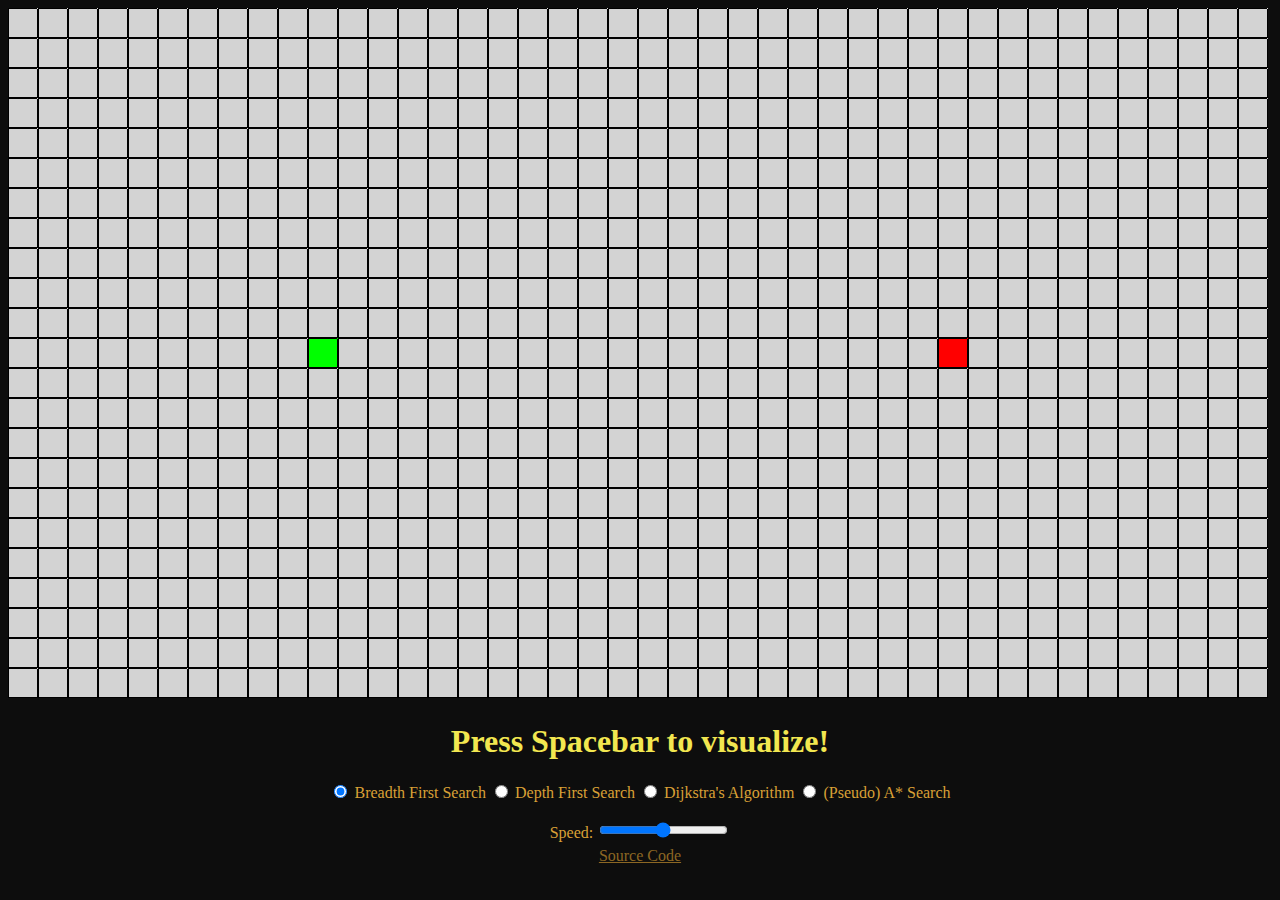
<file: index.html>
<!doctype html>
<html lang="en-us">

<head>
    <meta charset="utf-8">
    <meta http-equiv="Content-Type" content="text/html; charset=utf-8">
    <title>Pathfinding Visualizer</title>
    <link rel="stylesheet" href="index_template_style.css">
    <script src="controller.js"></script>
</head>

<body>
    <!-- <hr/> -->
    <figure style="overflow:visible;" id="spinner">
        <div class="spinner"></div>
        <center style="margin-top:0.5em"><strong>emscripten</strong></center>
    </figure>
    <div class="emscripten" id="status">Downloading...</div>
    <div class="emscripten">
        <progress value="0" max="100" id="progress" hidden=1></progress>
    </div>
    <div class="emscripten_border">
        <canvas class="emscripten" id="canvas" oncontextmenu="event.preventDefault()" tabindex=-1></canvas>
    </div>
    <!-- <div class="emscripten">
      <input type="checkbox" id="resize">Resize canvas
      <input type="checkbox" id="pointerLock" checked>Lock/hide mouse pointer
      &nbsp;&nbsp;&nbsp;
      <input type="button" value="Fullscreen" onclick="Module.requestFullscreen(document.getElementById('pointerLock').checked, 
                                                                                document.getElementById('resize').checked)">
    </div>
    
    <hr/>
    <textarea class="emscripten" id="output" rows="8"></textarea>
    <hr> -->
    <div class = "center">
        <h1>Press Spacebar to visualize!</h1>
        <input type="radio" id="bfs" name="search" value="0" checked>
        <label for="0">Breadth First Search</label>
        <input type="radio" id="dfs" name="search" value="1">
        <label for="1">Depth First Search</label>
        <input type="radio" id="dijkstra" name="search" value="2">
        <label for="2">Dijkstra's Algorithm</label>
        <input type="radio" id="astar" name="search" value="3">
        <label for="3">(Pseudo) A* Search</label><br><br>
        <label for="speed">Speed: </label>
        <input type="range" min="1" max="100" value="50" class="slider" id="speed" name="speed">
        <p><a href="https://github.com/justinliang1020/wasm-pathfinder">Source Code</a></p>
    </div>

    <script type='text/javascript'>
        var statusElement = document.getElementById('status');
        var progressElement = document.getElementById('progress');
        var spinnerElement = document.getElementById('spinner');

        var Module = {
            preRun: [],
            postRun: [],
            print: (function () {
                var element = document.getElementById('output');
                if (element) element.value = ''; // clear browser cache
                return function (text) {
                    if (arguments.length > 1) text = Array.prototype.slice.call(arguments).join(' ');
                    // These replacements are necessary if you render to raw HTML
                    //text = text.replace(/&/g, "&amp;");
                    //text = text.replace(/</g, "&lt;");
                    //text = text.replace(/>/g, "&gt;");
                    //text = text.replace('\n', '<br>', 'g');
                    console.log(text);
                    if (element) {
                        element.value += text + "\n";
                        element.scrollTop = element.scrollHeight; // focus on bottom
                    }
                };
            })(),
            printErr: function (text) {
                if (arguments.length > 1) text = Array.prototype.slice.call(arguments).join(' ');
                console.error(text);
            },
            canvas: (function () {
                var canvas = document.getElementById('canvas');

                // As a default initial behavior, pop up an alert when webgl context is lost. To make your
                // application robust, you may want to override this behavior before shipping!
                // See http://www.khronos.org/registry/webgl/specs/latest/1.0/#5.15.2
                canvas.addEventListener("webglcontextlost", function (e) { alert('WebGL context lost. You will need to reload the page.'); e.preventDefault(); }, false);

                return canvas;
            })(),
            setStatus: function (text) {
                if (!Module.setStatus.last) Module.setStatus.last = { time: Date.now(), text: '' };
                if (text === Module.setStatus.last.text) return;
                var m = text.match(/([^(]+)\((\d+(\.\d+)?)\/(\d+)\)/);
                var now = Date.now();
                if (m && now - Module.setStatus.last.time < 30) return; // if this is a progress update, skip it if too soon
                Module.setStatus.last.time = now;
                Module.setStatus.last.text = text;
                if (m) {
                    text = m[1];
                    progressElement.value = parseInt(m[2]) * 100;
                    progressElement.max = parseInt(m[4]) * 100;
                    progressElement.hidden = false;
                    spinnerElement.hidden = false;
                } else {
                    progressElement.value = null;
                    progressElement.max = null;
                    progressElement.hidden = true;
                    if (!text) spinnerElement.hidden = true;
                }
                statusElement.innerHTML = text;
            },
            totalDependencies: 0,
            monitorRunDependencies: function (left) {
                this.totalDependencies = Math.max(this.totalDependencies, left);
                Module.setStatus(left ? 'Preparing... (' + (this.totalDependencies - left) + '/' + this.totalDependencies + ')' : 'All downloads complete.');
            }
        };
        Module.setStatus('Downloading...');
        window.onerror = function () {
            Module.setStatus('Exception thrown, see JavaScript console');
            spinnerElement.style.display = 'none';
            Module.setStatus = function (text) {
                if (text) Module.printErr('[post-exception status] ' + text);
            };
        };
    </script>
    <script async type="text/javascript" src="index.js"></script>
</body>

</html>
</file>
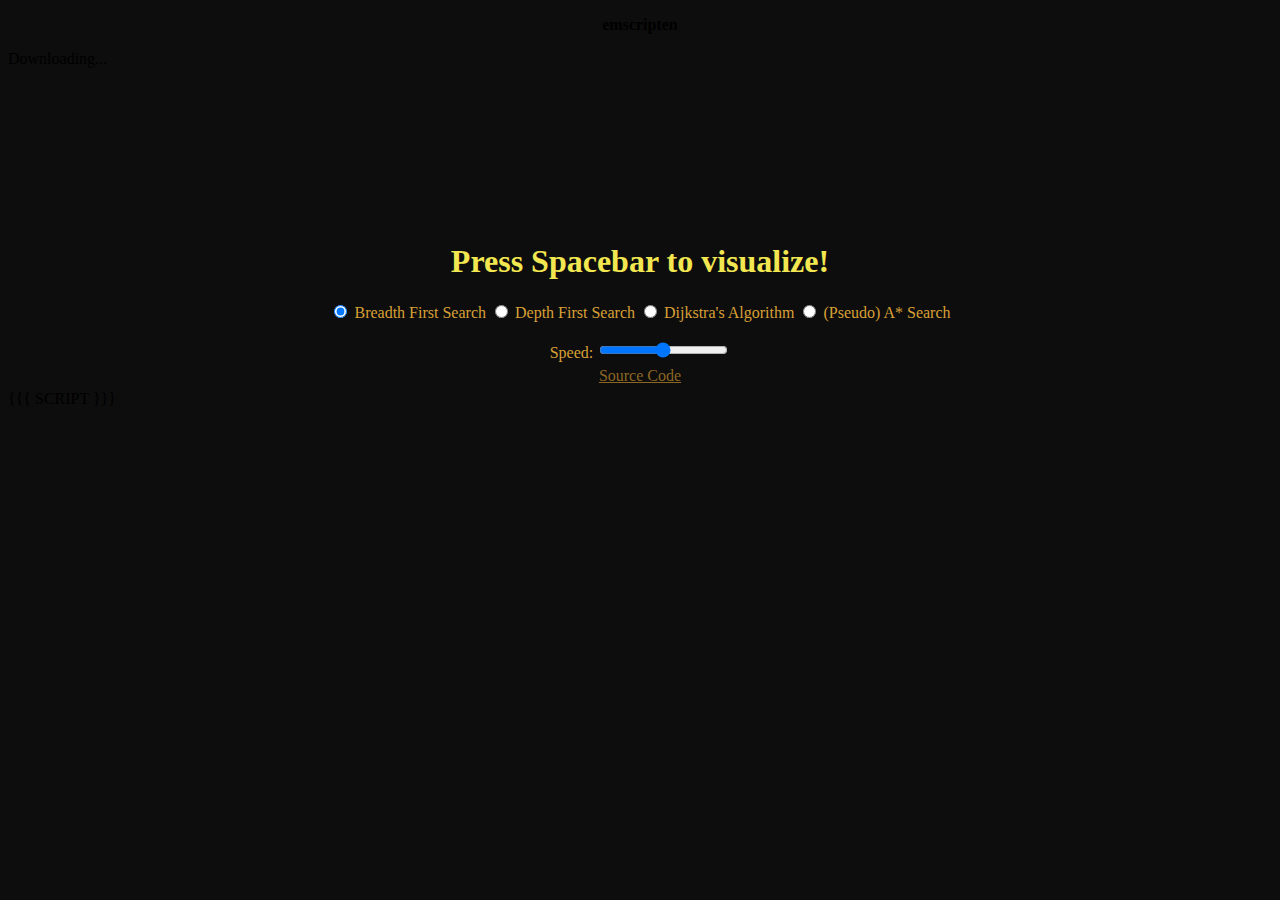
<file: index_template.html>
<!doctype html>
<html lang="en-us">

<head>
    <meta charset="utf-8">
    <meta http-equiv="Content-Type" content="text/html; charset=utf-8">
    <title>Pathfinding Visualizer</title>
    <link rel="stylesheet" href="index_template_style.css">
    <script src="controller.js"></script>
</head>

<body>
    <!-- <hr/> -->
    <figure style="overflow:visible;" id="spinner">
        <div class="spinner"></div>
        <center style="margin-top:0.5em"><strong>emscripten</strong></center>
    </figure>
    <div class="emscripten" id="status">Downloading...</div>
    <div class="emscripten">
        <progress value="0" max="100" id="progress" hidden=1></progress>
    </div>
    <div class="emscripten_border">
        <canvas class="emscripten" id="canvas" oncontextmenu="event.preventDefault()" tabindex=-1></canvas>
    </div>
    <!-- <div class="emscripten">
      <input type="checkbox" id="resize">Resize canvas
      <input type="checkbox" id="pointerLock" checked>Lock/hide mouse pointer
      &nbsp;&nbsp;&nbsp;
      <input type="button" value="Fullscreen" onclick="Module.requestFullscreen(document.getElementById('pointerLock').checked, 
                                                                                document.getElementById('resize').checked)">
    </div>
    
    <hr/>
    <textarea class="emscripten" id="output" rows="8"></textarea>
    <hr> -->
    <div class = "center">
        <h1>Press Spacebar to visualize!</h1>
        <input type="radio" id="bfs" name="search" value="0" checked>
        <label for="0">Breadth First Search</label>
        <input type="radio" id="dfs" name="search" value="1">
        <label for="1">Depth First Search</label>
        <input type="radio" id="dijkstra" name="search" value="2">
        <label for="2">Dijkstra's Algorithm</label>
        <input type="radio" id="astar" name="search" value="3">
        <label for="3">(Pseudo) A* Search</label><br><br>
        <label for="speed">Speed: </label>
        <input type="range" min="1" max="100" value="50" class="slider" id="speed" name="speed">
        <p><a href="https://github.com/justinliang1020/wasm-pathfinder">Source Code</a></p>
    </div>


    <script type='text/javascript'>
        var statusElement = document.getElementById('status');
        var progressElement = document.getElementById('progress');
        var spinnerElement = document.getElementById('spinner');

        var Module = {
            preRun: [],
            postRun: [],
            print: (function () {
                var element = document.getElementById('output');
                if (element) element.value = ''; // clear browser cache
                return function (text) {
                    if (arguments.length > 1) text = Array.prototype.slice.call(arguments).join(' ');
                    // These replacements are necessary if you render to raw HTML
                    //text = text.replace(/&/g, "&amp;");
                    //text = text.replace(/</g, "&lt;");
                    //text = text.replace(/>/g, "&gt;");
                    //text = text.replace('\n', '<br>', 'g');
                    console.log(text);
                    if (element) {
                        element.value += text + "\n";
                        element.scrollTop = element.scrollHeight; // focus on bottom
                    }
                };
            })(),
            printErr: function (text) {
                if (arguments.length > 1) text = Array.prototype.slice.call(arguments).join(' ');
                console.error(text);
            },
            canvas: (function () {
                var canvas = document.getElementById('canvas');

                // As a default initial behavior, pop up an alert when webgl context is lost. To make your
                // application robust, you may want to override this behavior before shipping!
                // See http://www.khronos.org/registry/webgl/specs/latest/1.0/#5.15.2
                canvas.addEventListener("webglcontextlost", function (e) { alert('WebGL context lost. You will need to reload the page.'); e.preventDefault(); }, false);

                return canvas;
            })(),
            setStatus: function (text) {
                if (!Module.setStatus.last) Module.setStatus.last = { time: Date.now(), text: '' };
                if (text === Module.setStatus.last.text) return;
                var m = text.match(/([^(]+)\((\d+(\.\d+)?)\/(\d+)\)/);
                var now = Date.now();
                if (m && now - Module.setStatus.last.time < 30) return; // if this is a progress update, skip it if too soon
                Module.setStatus.last.time = now;
                Module.setStatus.last.text = text;
                if (m) {
                    text = m[1];
                    progressElement.value = parseInt(m[2]) * 100;
                    progressElement.max = parseInt(m[4]) * 100;
                    progressElement.hidden = false;
                    spinnerElement.hidden = false;
                } else {
                    progressElement.value = null;
                    progressElement.max = null;
                    progressElement.hidden = true;
                    if (!text) spinnerElement.hidden = true;
                }
                statusElement.innerHTML = text;
            },
            totalDependencies: 0,
            monitorRunDependencies: function (left) {
                this.totalDependencies = Math.max(this.totalDependencies, left);
                Module.setStatus(left ? 'Preparing... (' + (this.totalDependencies - left) + '/' + this.totalDependencies + ')' : 'All downloads complete.');
            }
        };
        Module.setStatus('Downloading...');
        window.onerror = function () {
            Module.setStatus('Exception thrown, see JavaScript console');
            spinnerElement.style.display = 'none';
            Module.setStatus = function (text) {
                if (text) Module.printErr('[post-exception status] ' + text);
            };
        };
    </script>
    {{{ SCRIPT }}}
</body>

</html>
</file>
<file: index_template_style.css>
body {
    background-color: #0D0D0D;
}

h1 {
    color: #F2E750;
}

label {
    color: #D9A036;
}


p {
    color: 	#8C6723;
    margin: 5px 0px;
}

a {
    color: #8C6723;
}

.center {
    text-align: center;
}
</file>
